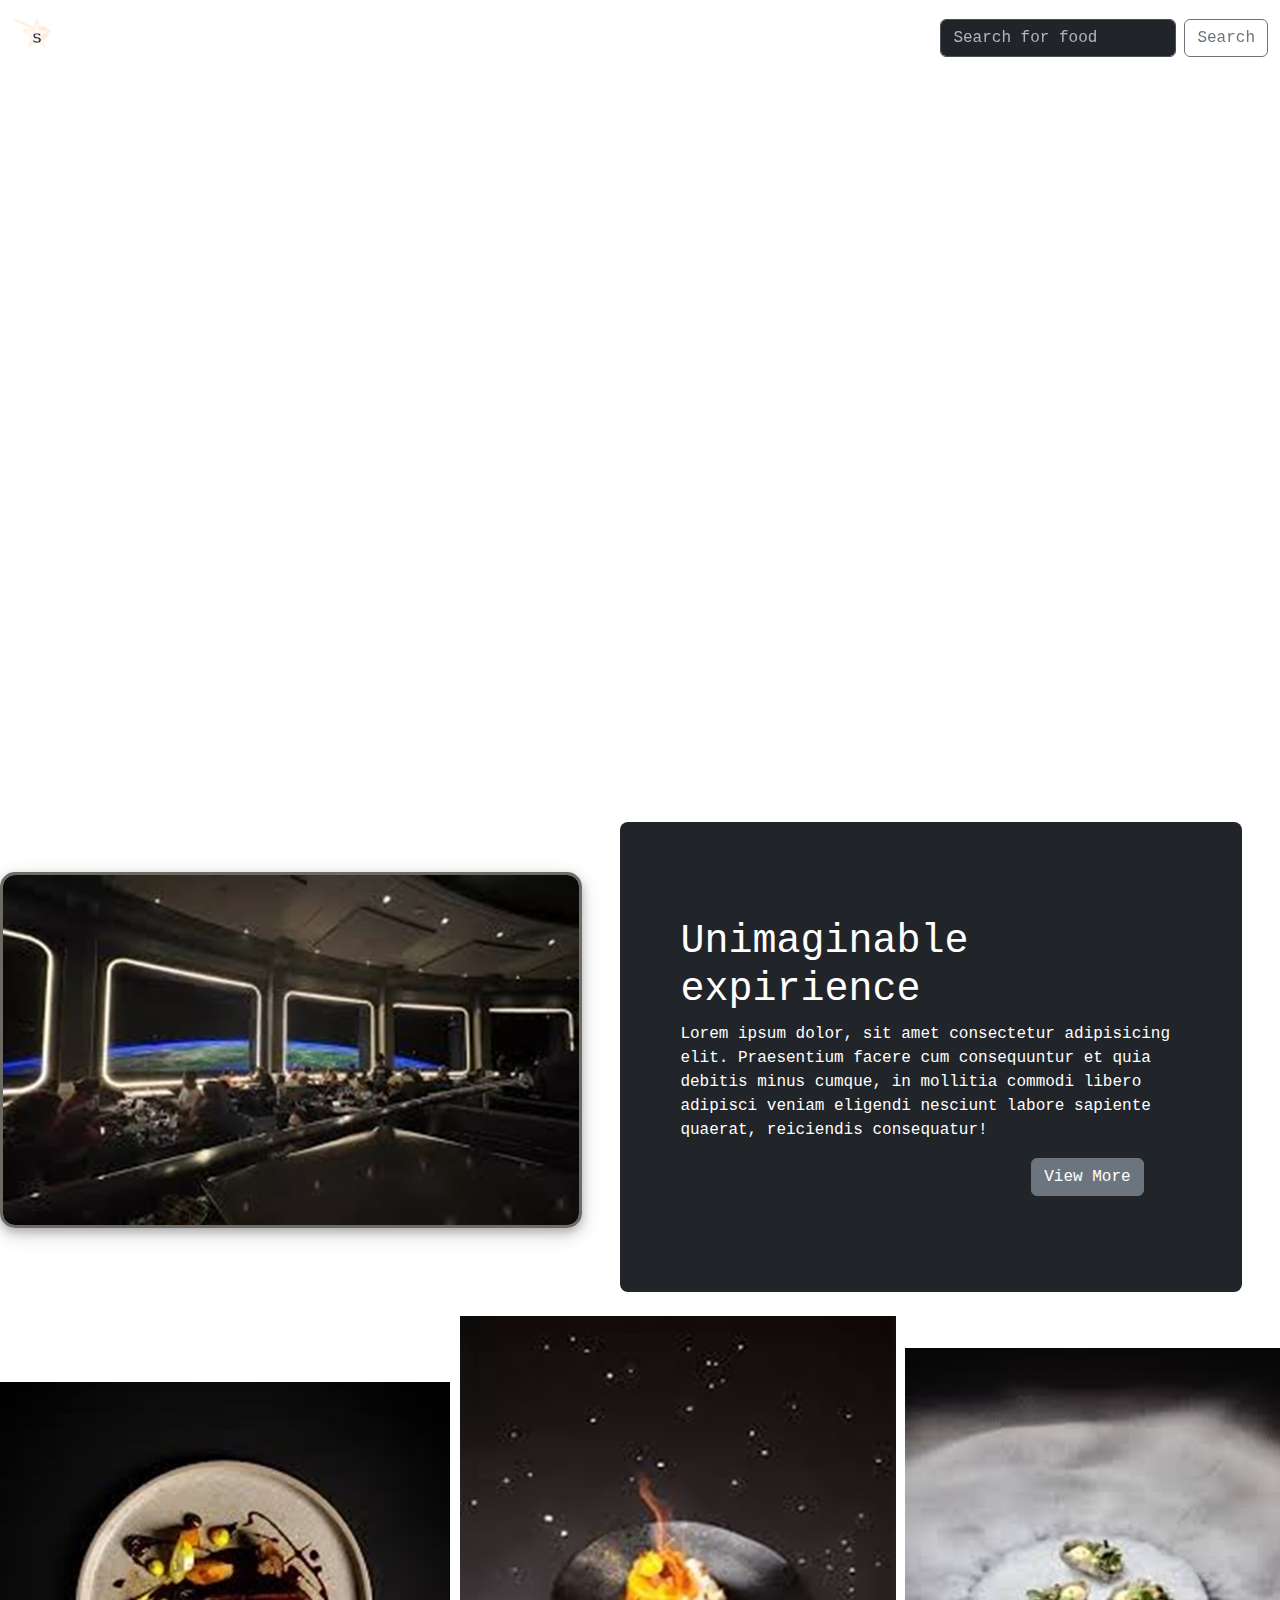
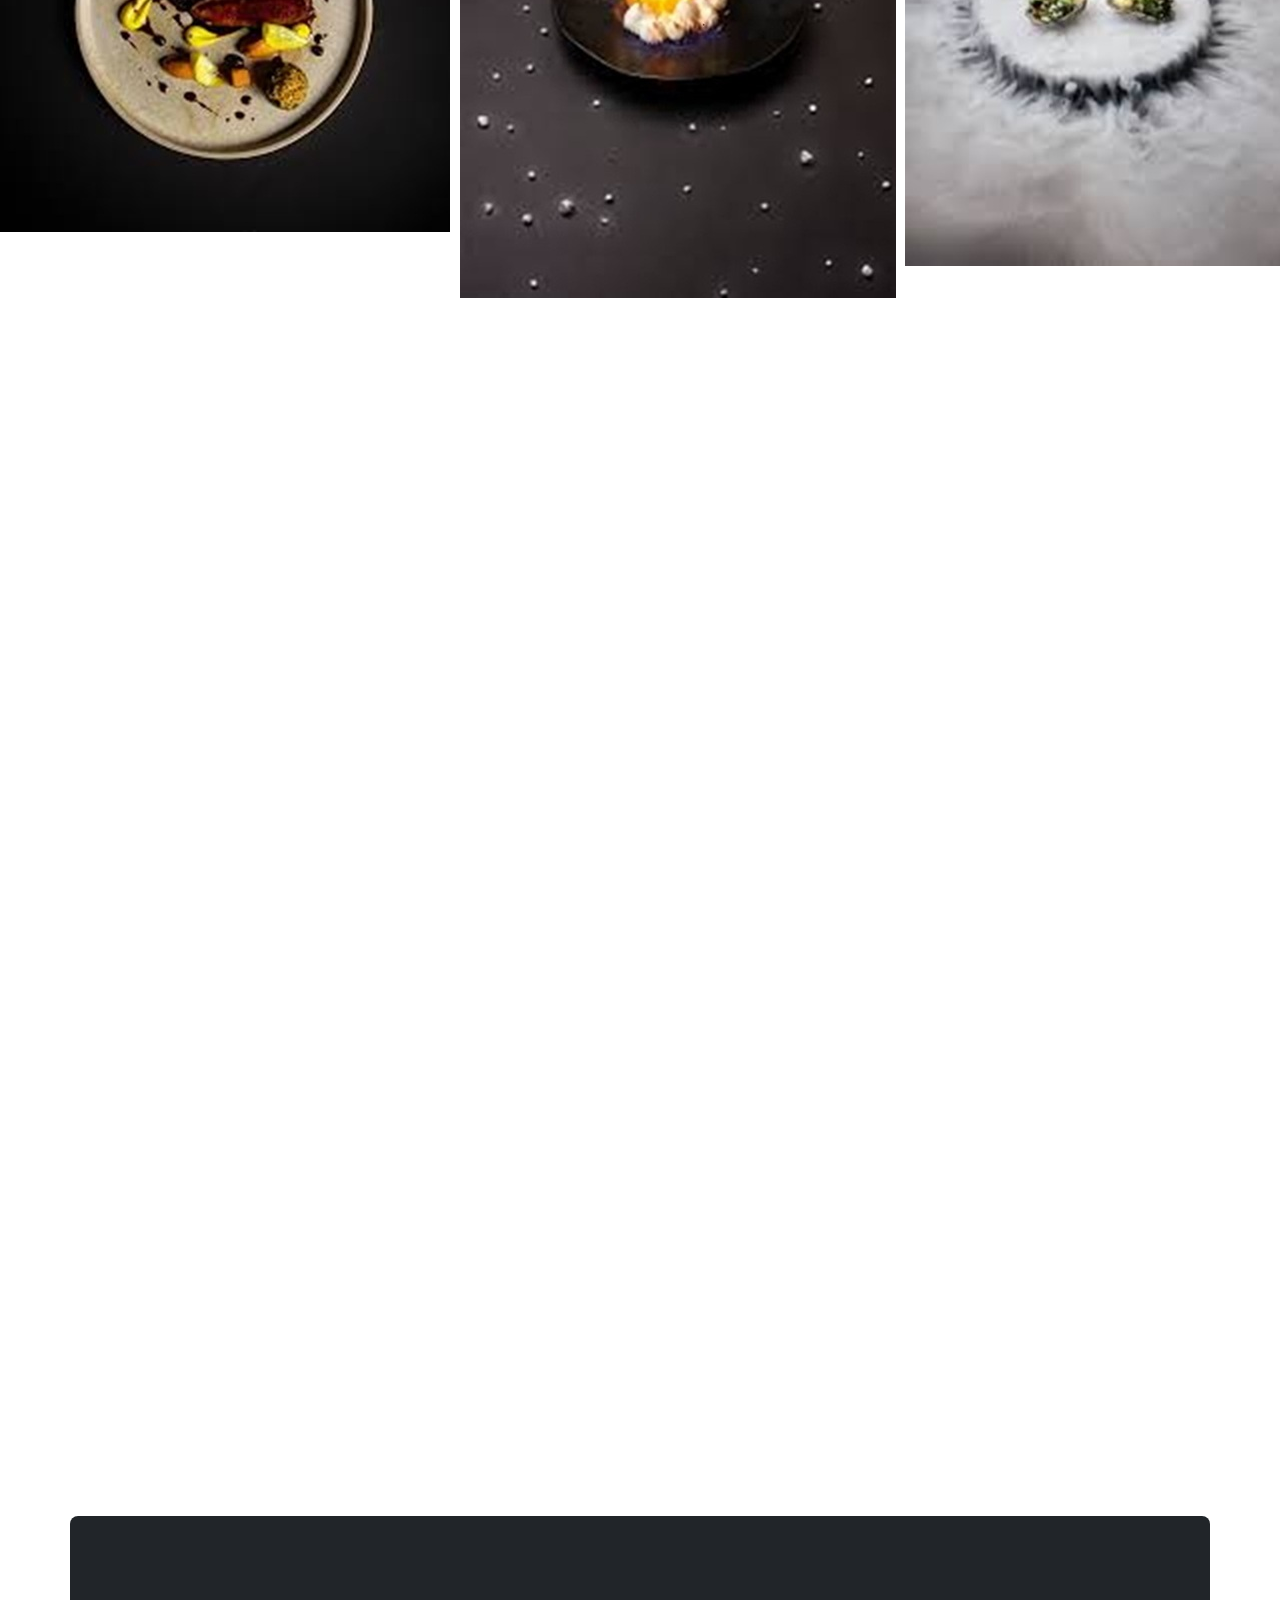
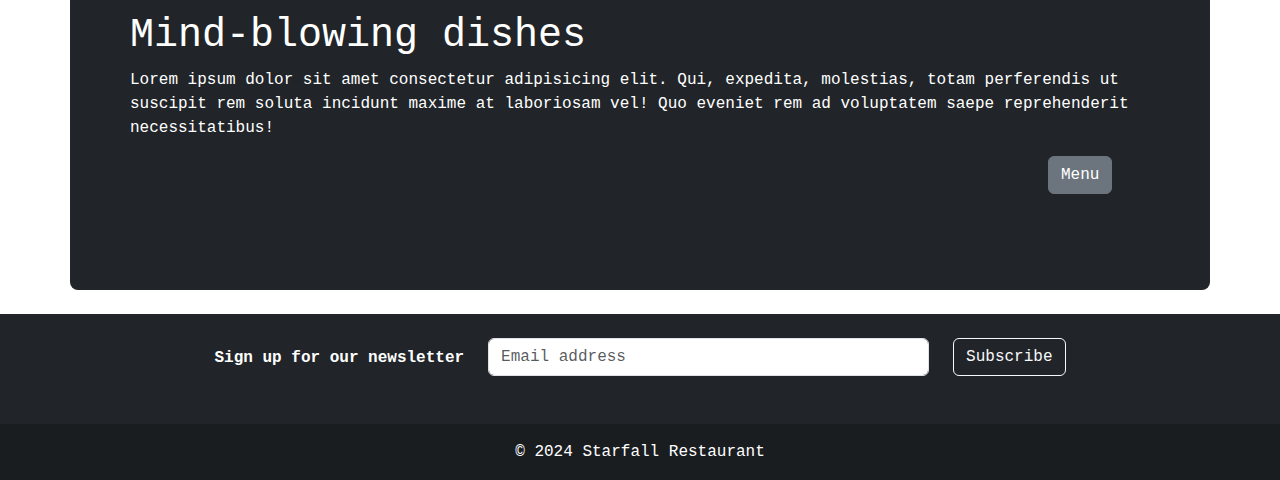
<file: docs/index.html>
<!DOCTYPE html>
<html lang="sv">

<head>
  <meta charset="UTF-8" />
  <meta name="viewport" content="width=device-width, initial-scale=1.0" />
  <title>Starfall</title>
  <link rel="icon" href="LogoSF.svg" type="image/x-icon">
  <link href="https://cdn.jsdelivr.net/npm/bootstrap@5.3.5/dist/css/bootstrap.min.css" rel="stylesheet"
    crossorigin="anonymous" />
  <script src="https://cdn.jsdelivr.net/npm/bootstrap@5.3.6/dist/js/bootstrap.bundle.min.js"
    crossorigin="anonymous"></script>
  <script src="index.html"></script>
  <link rel="stylesheet" href="css/styles.css" />
</head>

<body>
  <nav class="navbar navbar-expand-lg " id="sparkling-background" data-bs-theme="dark">
    <div class="container-fluid">
      <a class="navbar-brand" href="index.html"><img src="LogoSF.svg" width="50" height="50" alt="StarFall"></a>
      <button class="navbar-toggler" type="button" data-bs-toggle="collapse" data-bs-target="#navbarSupportedContent"
        aria-controls="navbarSupportedContent" aria-expanded="false" aria-label="Toggle navigation">
        <span class="navbar-toggler-icon"></span>
      </button>
      <div class="collapse navbar-collapse" id="navbarSupportedContent">
        <ul class="navbar-nav me-auto mb-2 mb-lg-0">
          <li class="nav-item">
            <a class="nav-link active" aria-current="page" href="#">Menu</a>
          </li>
          <li class="nav-item">
            <a class="nav-link" href="#">Nico®</a>
          </li>
          <li class="nav-item dropdown">
            <a class="nav-link dropdown-toggle" href="#" role="button" data-bs-toggle="dropdown" aria-expanded="false">
              Locations
            </a>
            <ul class="dropdown-menu">
              <li><a class="dropdown-item" href="#">Berlin</a></li>
              <li><a class="dropdown-item" href="#">Stockholm</a></li>
              <li>
                <hr class="dropdown-divider">
              </li>
              <li><a class="dropdown-item" href="#">Not in your town?</a></li>
            </ul>
          </li>
        </ul>
        <form class="d-flex" role="search">
          <input class="form-control me-2" type="search" placeholder="Search for food" aria-label="Search" />
          <button class="btn btn-outline-secondary" type="submit">Search</button>
        </form>
      </div>
    </div>
  </nav>

  <div class="container text-center " style="margin: 0% 9% 10% 9%; position: relative;">
    <h1 class="revealing-image text-white">Welcome to Starfall Restaurant</h1>
    <p class="revealing-image text-white text-start" style="margin-left: 18%;">Make your gastronomy wishes come true!
    </p>
  </div>

  <div class="d-flex align-items-center">
    <img src="sources\StarFallPic4.jpg" class="img-fluid" alt="picture of a restaurant 1" id="webImg" />
    <div class="container p-5 mb-4 bg-dark rounded-3 " style="width: 50%; margin: 3%;">
      <div class="container-fluid py-5">
        <div class="text-start">
          <h1>Unimaginable expirience</h1>
          <p class="text-white">Lorem ipsum dolor, sit amet consectetur adipisicing elit. Praesentium facere cum
            consequuntur et quia debitis minus cumque, in mollitia commodi libero adipisci veniam eligendi nesciunt
            labore sapiente quaerat, reiciendis consequatur!</p>
        </div>
        <button class="btn btn-secondary" style="margin-left: 70%;">View More</button>
      </div>
    </div>
  </div>

  <section id="sectionPin">
    <div class="pin-wrap-sticky">
      <div class="pin-wrap">
        <img src="sources\dish1.jpg" alt="dish1" class="img-fluid" />
        <img src="sources\dish2.jpg" alt="dish2" class="img-fluid" />
        <img src="sources\dish3.jpg" alt="dish3" class="img-fluid" />
        <img src="sources\dish4.jpg" alt="dish4" class="img-fluid" />
        <img src="sources\placeholder.bmp" alt="dish4" class="img-fluid" />

      </div>
    </div>
  </section>
  <section>
    <div class="d-flex align-items-center">
      <div class="container p-5 mb-4 bg-dark rounded-3 ">
        <div class="container-fluid py-5">
          <div class="text-start">
            <h1>Mind-blowing dishes</h1>
            <p class="text-white">Lorem ipsum dolor sit amet consectetur adipisicing elit. Qui, expedita, molestias,
              totam perferendis ut suscipit rem soluta incidunt maxime at laboriosam vel! Quo eveniet rem ad voluptatem
              saepe reprehenderit necessitatibus!</p>
          </div>
          <button class="btn btn-secondary" style="margin-left: 90%;">Menu</button>
        </div>
      </div>
    </div>
  </section>


  <footer class="bg-dark text-center text-white">
    <div class="container p-4">
      <section>
        <form>
          <div class="row d-flex justify-content-center">
            <div class="col-auto">
              <p class="pt-2">
                <strong>Sign up for our newsletter</strong>
              </p>
            </div>
            <div class="col-md-5 col-12">
              <div class="form-outline form-white mb-4">
                <input type="email" class="form-control" placeholder="Email address" />
              </div>
            </div>
            <div class="col-auto">
              <button type="submit" class="btn btn-outline-light mb-4">
                Subscribe
              </button>
            </div>
          </div>
        </form>
      </section>
    </div>
    <div style="background-color: rgba(0, 0, 0, 0.2);">
      <div class="text-center p-3">
        © 2024 Starfall Restaurant
      </div>
      <div>
      </div>
    </div>
</body>

</html>
</file>
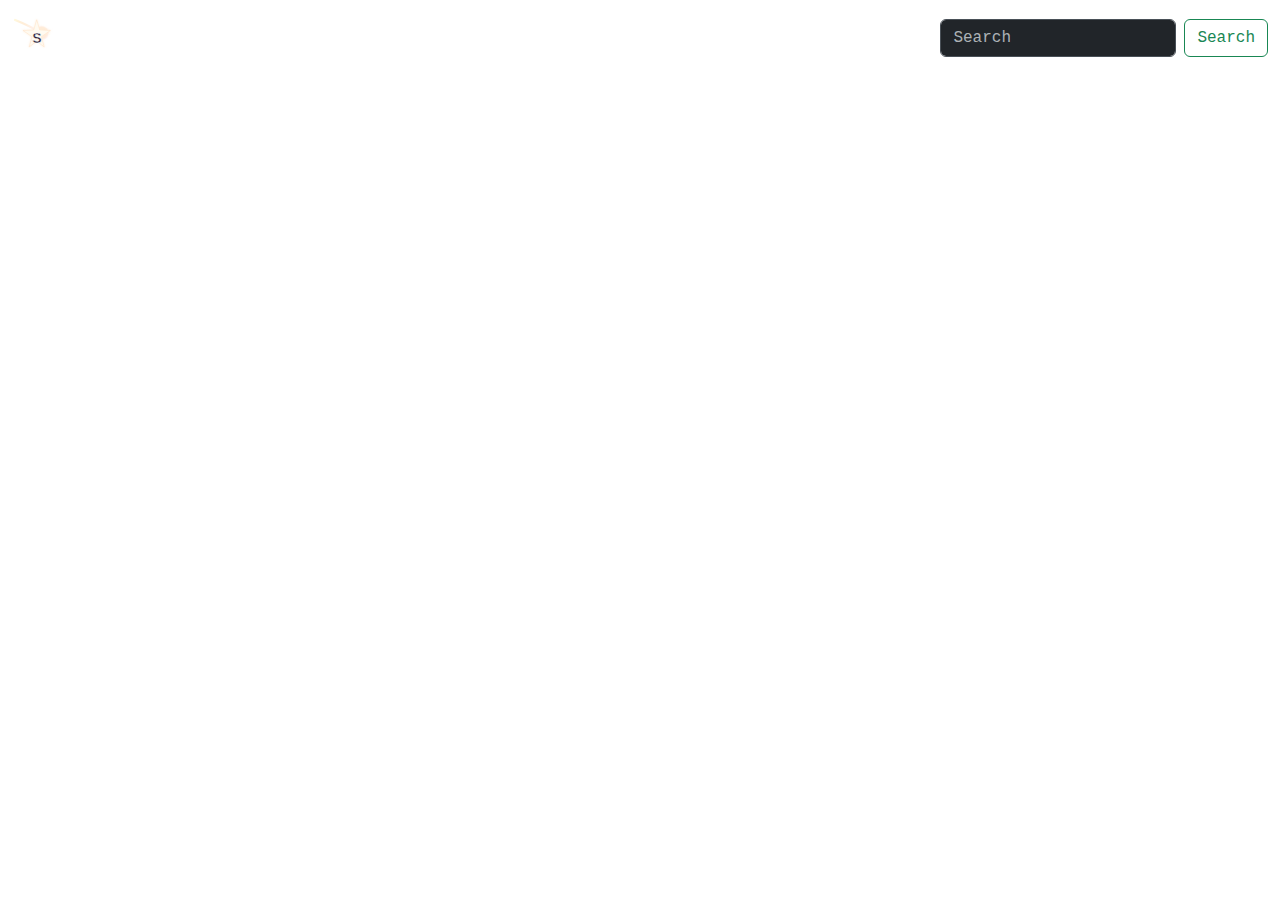
<file: html/index.html>
<!DOCTYPE html>
<html lang="sv">
  <head>
    <meta charset="UTF-8" />
    <meta name="viewport" content="width=device-width, initial-scale=1.0" />
    <title>Starfall</title>
    <link rel="icon" href="../LogoSF.svg" type="image/x-icon">
    <link
      href="https://cdn.jsdelivr.net/npm/bootstrap@5.3.5/dist/css/bootstrap.min.css"
      rel="stylesheet"
      crossorigin="anonymous"
    />
    <script
      src="https://cdn.jsdelivr.net/npm/bootstrap@5.3.6/dist/js/bootstrap.bundle.min.js"
      crossorigin="anonymous"
    ></script>
    <style>
       
    </style>
    <link rel="stylesheet" href="../css/styles.css" />
  </head>
<body>
    <nav class="navbar navbar-expand-lg" id="sparkling-background" data-bs-theme="dark">
        <div class="container-fluid">
          <a class="navbar-brand" href="#"><img src="../LogoSF.svg" width = "50" height = "50" alt="StarFall"></a>
          <button class="navbar-toggler" type="button" data-bs-toggle="collapse" data-bs-target="#navbarSupportedContent" aria-controls="navbarSupportedContent" aria-expanded="false" aria-label="Toggle navigation">
            <span class="navbar-toggler-icon"></span>
          </button>
          <div class="collapse navbar-collapse" id="navbarSupportedContent">
            <ul class="navbar-nav me-auto mb-2 mb-lg-0">
              <li class="nav-item">
                <a class="nav-link active" aria-current="page" href="#">Home</a>
              </li>
              <li class="nav-item">
                <a class="nav-link" href="#">Link</a>
              </li>
              <li class="nav-item dropdown">
                <a class="nav-link dropdown-toggle" href="#" role="button" data-bs-toggle="dropdown" aria-expanded="false">
                  Dropdown
                </a>
                <ul class="dropdown-menu">
                  <li><a class="dropdown-item" href="#">Action</a></li>
                  <li><a class="dropdown-item" href="#">Another action</a></li>
                  <li><hr class="dropdown-divider"></li>
                  <li><a class="dropdown-item" href="#">Something else here</a></li>
                </ul>
              </li>
              <li class="nav-item">
                <a class="nav-link disabled" aria-disabled="true">Disabled</a>
              </li>
            </ul>
            <form class="d-flex" role="search">
              <input class="form-control me-2" type="search" placeholder="Search" aria-label="Search"/>
              <button class="btn btn-outline-success" type="submit">Search</button>
            </form>
          </div>
        </div>
      </nav>
    <div class="container text-center" >
        <h1 class="text-white" id="WebsiteFont">Welcome to Starfall Restaurant</h1>
        
    </div>
</body>
</html>
</file>
<file: docs/css/styles.css>
body {
  background-image: url(https://media3.giphy.com/media/v1.Y2lkPTc5MGI3NjExM3B5a2p4Y3dwdTJpbjFubXhnbWttZjQwaWVjZ210NXRtcGw2amlrcSZlcD12MV9pbnRlcm5hbF9naWZfYnlfaWQmY3Q9Zw/jaOXKCxtBPLieRLI0c/giphy.gif);
  background-size: cover;
  background-repeat: repeat;
  background-position: center center;
  height: 100vh;
  margin: 0;
  padding-top: 45%;
  font-family: "Courier New", Courier, monospace;
}

.navbar {
  position: fixed;
  top: 0;
}

#sparkling-background {
  background-image: url(https://media4.giphy.com/media/v1.Y2lkPTc5MGI3NjExenZydWpzb2Y3bzdiOTM4cDF5NzJhank5cnM2cDJoZXpkYnp3cHo0byZlcD12MV9pbnRlcm5hbF9naWZfYnlfaWQmY3Q9Zw/RHIKETUlUINYvV7CAO/giphy.gif);
  background-size: cover;
  background-repeat: no-repeat;
  background-position: center center;
  font-family: "Courier New", Courier, monospace;
  width: 100vw;
  z-index: 3;
}

#webImg {
  border-radius: 15px;
  border-style: solid;
  border-color: rgb(110, 106, 100);
  box-shadow: 0 4px 8px 0 rgba(0, 0, 0, 0.2), 0 6px 20px 0 rgba(0, 0, 0, 0.19);
}
#webImg:hover {
  transform: scale(1.05);
  transition: transform 0.3s;
}
#webImg:not(:hover) {
  transform: scale(1);
  transition: transform 0.3s;
}

h1,
p {
  font-family: "Courier New", Courier, monospace;
  color: white;
}

/*------------------------Revealing image------------------------*/
@keyframes reveal {
  from {
    opacity: 0;
    clip-path: inset(45% 20% 45% 20%);
  }
  to {
    opacity: 1;
    clip-path: inset(0% 0% 0% 0%);
  }
}

.revealing-image {
  /* Create View Timeline */
  view-timeline-name: --revealing-image;
  view-timeline-axis: block;

  /* Attach animation, linked to the  View Timeline */
  animation: linear reveal both;
  animation-timeline: --revealing-image;

  /* Tweak range when effect should run*/
  animation-range: entry 40% cover 50%;
}

/*------------------------Cards scaling------------------------*/
.card {
  --index0: calc(var(--index) - 1); /* 0-based index */
  --reverse-index: calc(var(--numcards) - var(--index0)); /* reverse index */
  --reverse-index0: calc(var(--reverse-index) - 1); /* 0-based reverse index */
}

@keyframes scale {
  to {
    transform: scale(calc(1.1 - calc(0.1 * var(--reverse-index))));
  }
}

#cards {
  --numcards: 4;
  view-timeline-name: --cards-element-scrolls-in-body;
}

.card__content {
  --start-range: calc(var(--index0) / var(--numcards) * 100%);
  --end-range: calc((var(--index)) / var(--numcards) * 100%);

  animation: linear scale forwards;
  animation-timeline: --cards-element-scrolls-in-body;
  animation-range: exit-crossing var(--start-range) exit-crossing
    var(--end-range);
}
/*------------------------Sticky parallax header------------------------*/

@keyframes sticky-parallax-header-move-and-size {
  from {
    background-position: 50% 0;
    height: 100vh;
    font-size: calc(4vw + 1em);
  }
  to {
    background-position: 50% 100%;
    background-color: #0b1584;
    height: 10vh;
    font-size: 2em;
  }
}

#sticky-parallax-header {
  position: fixed;
  top: 0;

  animation: sticky-parallax-header-move-and-size linear forwards;
  animation-timeline: scroll();
  animation-range: 0vh 90vh;
}

/*------------------------Horisontal scroll------------------------*/
@keyframes move {
  to {
    /* Move horizontally so that right edge is aligned against the viewport */
    transform: translateX(calc(-100% + 100vw));
  }
}

#sectionPin {
  /* Stretch it out, so that we create room for the horizontal scroll animation */
  height: 200vh;
  width: 1vh;
  overflow: visible; /* To make position sticky work … */

  view-timeline-name: --section-pin-tl;
  view-timeline-axis: block;
}

.pin-wrap-sticky {
  /* Stick to Top */
  height: 100vh;
  width: 100vw;
  position: sticky;
  top: 0;

  width: 100vw;
  overflow-x: hidden;
}

.pin-wrap {
  height: 100vh;
  width: 250vmax;

  /* Hook animation */
  will-change: transform;
  animation: linear move forwards;

  /* Link animation to view-timeline */
  animation-timeline: --section-pin-tl;
  animation-range: contain 0% contain 100%;
}
</file>
<file: css/styles.css>
body{
    background-image: url(https://media3.giphy.com/media/v1.Y2lkPTc5MGI3NjExM3B5a2p4Y3dwdTJpbjFubXhnbWttZjQwaWVjZ210NXRtcGw2amlrcSZlcD12MV9pbnRlcm5hbF9naWZfYnlfaWQmY3Q9Zw/jaOXKCxtBPLieRLI0c/giphy.gif);
            background-size: cover;
            background-repeat: no-repeat;
            background-position: center center;
            height: 100vh;
            margin: 0;
}
#sparkling-background{
    background-image: url(https://media4.giphy.com/media/v1.Y2lkPTc5MGI3NjExenZydWpzb2Y3bzdiOTM4cDF5NzJhank5cnM2cDJoZXpkYnp3cHo0byZlcD12MV9pbnRlcm5hbF9naWZfYnlfaWQmY3Q9Zw/RHIKETUlUINYvV7CAO/giphy.gif);
            background-size: cover;
            background-repeat: no-repeat;
            background-position: center center;
            font-family: 'Courier New', Courier, monospace;
            
}
h1,p{
    font-family: 'Courier New', Courier, monospace;
}

@keyframes reveal {
	from {
		opacity: 0;
		clip-path: inset(45% 20% 45% 20%);
	}
	to {
		opacity: 1;
		clip-path: inset(0% 0% 0% 0%);
	}
}

.revealing-image {
	/* Create View Timeline */
	view-timeline-name: --revealing-image;
	view-timeline-axis: block;

	/* Attach animation, linked to the  View Timeline */
	animation: linear reveal both;
	animation-timeline: --revealing-image;

	/* Tweak range when effect should run*/
	animation-range: entry 25% cover 50%;
}
</file>
